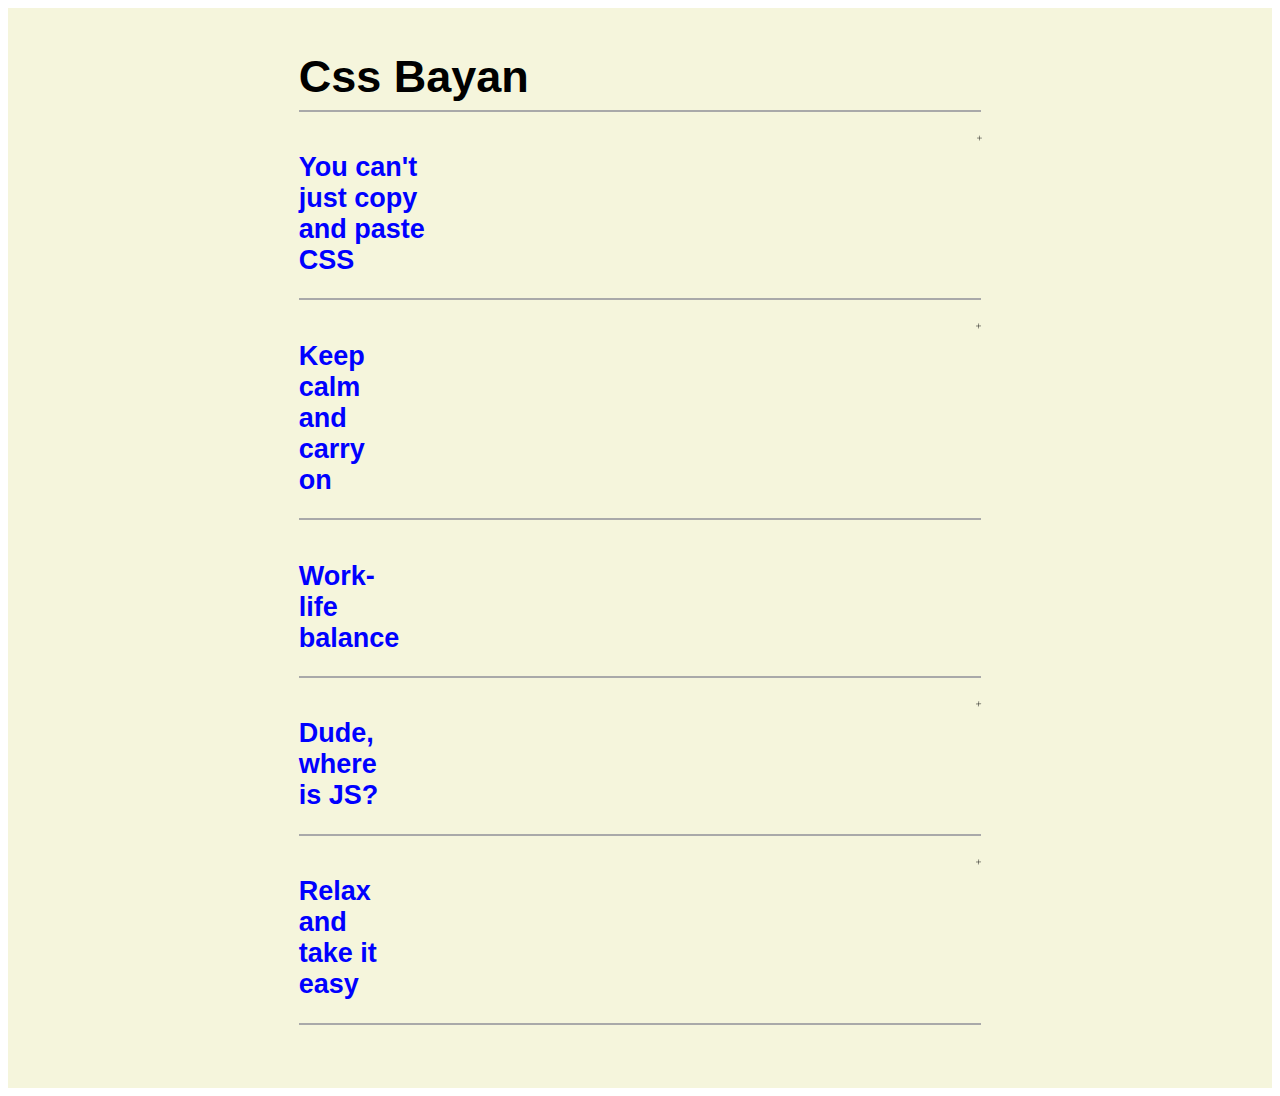
<file: index.html>
<!DOCTYPE html>
<html lang="en">

<head>
   <meta charset="UTF-8">
   <meta http-equiv="X-UA-Compatible" content="IE=edge">
   <meta name="viewport" content="width=device-width, initial-scale=1.0">
   <link rel="stylesheet" href="style.css">
   <title>CssBayan</title>
</head>

<body>
   <div class="content">
      <div class="accordeon">
         <h1>Css Bayan</h1>
         <div class="wrapper">
            <div class="accordeon-item">
               <input class="accordeon-input" type="checkbox" id="q-1">
               <label class="accordeon-title" for="q-1">
                  <h2>You can't just copy and paste CSS</h2>
                  <img class="icon-one" src="./cssBayan/x_icon_250547.svg" alt="icon">
               </label>
               <div class="accordeon-image">
                  <img src="./cssBayan/akk1.jpg" alt="akk1">
               </div>
            </div>
            <div class="accordeon-item">
               <input class="accordeon-input" type="checkbox" id="q-2">
               <label class="accordeon-title" for="q-2">
                  <h2>Keep calm and carry on</h2>
                  <img class="icon-two" src="./cssBayan/x_icon_250547.svg" alt="icon" width="16px" height="16px">
               </label>
               <div class="accordeon-image">
                  <img src="./cssBayan/akk2.jpg" alt="akk2">
               </div>
            </div>

            <div class="accordeon-item">
               <input class="accordeon-input" type="checkbox" id="q-3">
               <label class="accordeon-title" for="q-3">
                  <h2>Work-life balance</h2>
                  <img class="icon-three" src="./cssBayan/x_icon_250547.svg" alt="icon" width="16px" height="16px">
               </label>
               <div class="accordeon-image">
                  <img src="./cssBayan/akk3.jpg" alt="akk3">
               </div>
            </div>

            <div class="accordeon-item">
               <input class="accordeon-input" type="checkbox" id="q-4">
               <label class="accordeon-title" for="q-4">
                  <h2>Dude, where is JS?</h2>
                  <img class="icon-four" src="./cssBayan/x_icon_250547.svg" alt="icon" width="16px" height="16px">
               </label>
               <div class="accordeon-image">
                  <img src="./cssBayan/akk4.jpg" alt="akk4">
               </div>
            </div>

            <div class="accordeon-item">
               <input class="accordeon-input" type="checkbox" id="q-5">
               <label class="accordeon-title" for="q-5">
                  <h2>Relax and take it easy</h2>
                  <img class="icon-five" src="./cssBayan/x_icon_250547.svg" alt="icon" width="16px" height="16px">
               </label>
               <div class="accordeon-image">
                  <img src="./cssBayan/img5.png" alt="img5" width="350px" height="350px">
               </div>
            </div>
         </div>
      </div>
   </div>
</body>

</html>
</file>
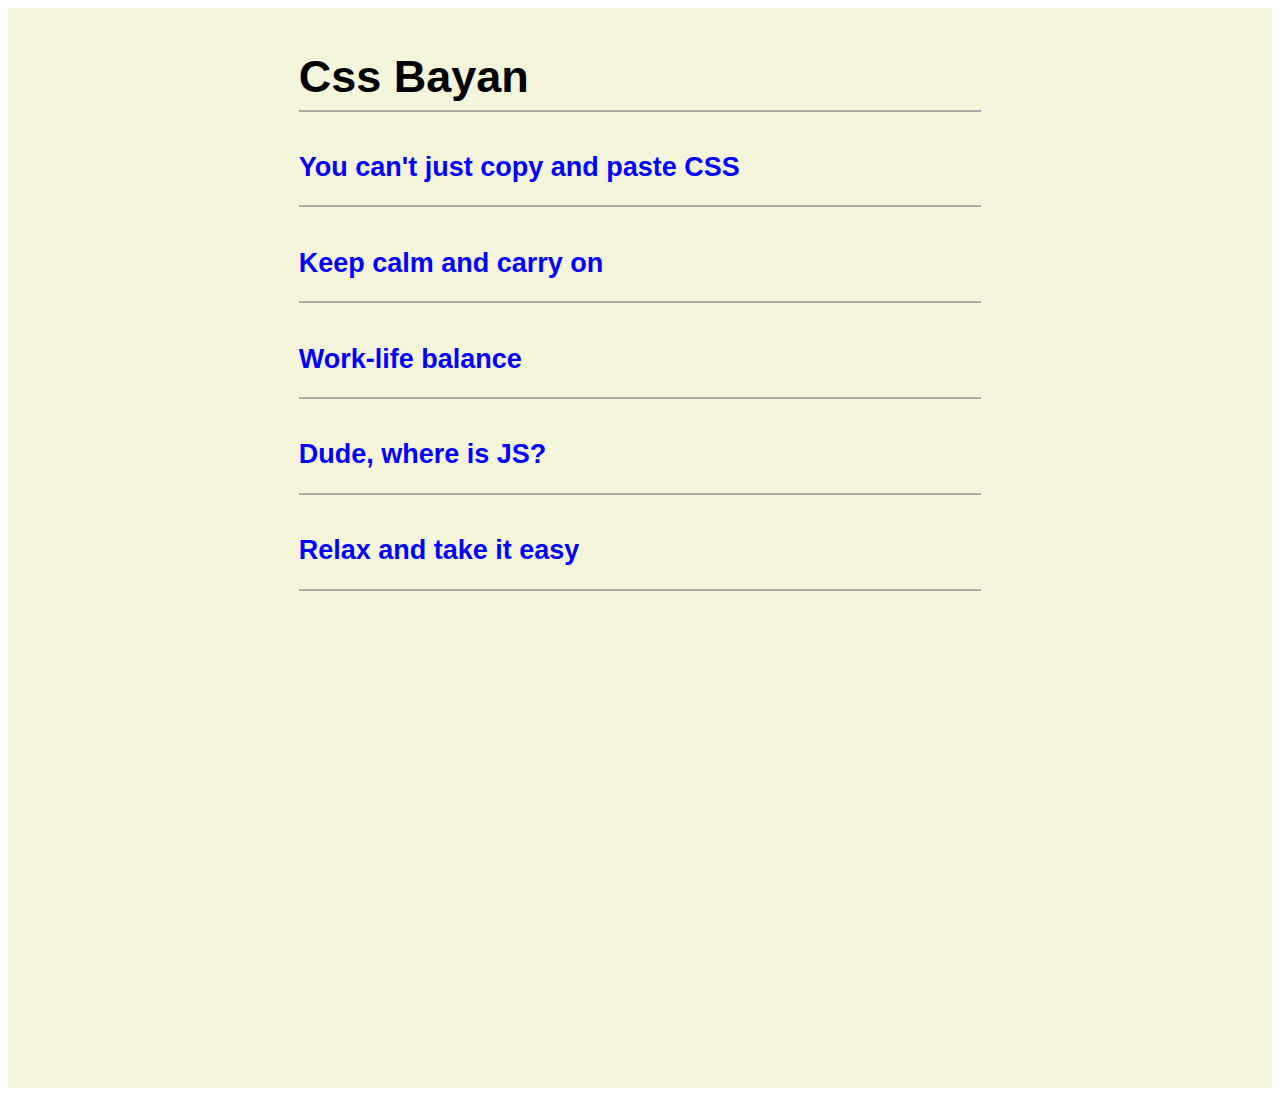
<file: cssBayan/index.html>
<!DOCTYPE html>
<html lang="en">

<head>
   <meta charset="UTF-8">
   <meta http-equiv="X-UA-Compatible" content="IE=edge">
   <meta name="viewport" content="width=device-width, initial-scale=1.0">
   <link rel="stylesheet" href="style.css">
   <title>CssBayan</title>
</head>

<body>
   <div class="content">
      <div class="accordeon">
         <h1>Css Bayan</h1>
         <div class="wrapper">
            <div class="accordeon-item">
               <input class="accordeon-input" type="checkbox" id="q-1">
               <label class="accordeon-title" for="q-1">
                  <h2>You can't just copy and paste CSS</h2>
                  <img class="icon-one" src="x_icon_250547.svg" alt="icon">
               </label>
               <div class="accordeon-image">
                  <img src="akk1.jpg" alt="akk1">
               </div>
            </div>
            <div class="accordeon-item">
               <input class="accordeon-input" type="checkbox" id="q-2">
               <label class="accordeon-title" for="q-2">
                  <h2>Keep calm and carry on</h2>
                  <img class="icon-two" src="x_icon_250547.svg" alt="icon" width="16px" height="16px">
               </label>
               <div class="accordeon-image">
                  <img src="akk2.jpg" alt="akk2">
               </div>
            </div>

            <div class="accordeon-item">
               <input class="accordeon-input" type="checkbox" id="q-3">
               <label class="accordeon-title" for="q-3">
                  <h2>Work-life balance</h2>
                  <img class="icon-three" src="x_icon_250547.svg" alt="icon" width="16px" height="16px">
               </label>
               <div class="accordeon-image">
                  <img src="akk3.jpg" alt="akk3">
               </div>
            </div>

            <div class="accordeon-item">
               <input class="accordeon-input" type="checkbox" id="q-4">
               <label class="accordeon-title" for="q-4">
                  <h2>Dude, where is JS?</h2>
                  <img class="icon-four" src="x_icon_250547.svg" alt="icon" width="16px" height="16px">
               </label>
               <div class="accordeon-image">
                  <img src="akk4.jpg" alt="akk4">
               </div>
            </div>

            <div class="accordeon-item">
               <input class="accordeon-input" type="checkbox" id="q-5">
               <label class="accordeon-title" for="q-5">
                  <h2>Relax and take it easy</h2>
                  <img class="icon-five" src="x_icon_250547.svg" alt="icon" width="16px" height="16px">
               </label>
               <div class="accordeon-image">
                  <img src="img5.png" alt="img5" width="350px" height="350px">
               </div>
            </div>
         </div>
      </div>
   </div>
</body>

</html>
</file>
<file: style.css>
html {
   overflow-x: hidden;
   font-family: Arial, sans-serif;
}

.content {
   max-width: 1920px;
   min-height: 1080px;
   margin: auto;
   background: beige;
   text-align: center;
}

.accordeon {
   padding: 1% 23%;
}

.wrapper {
   color: blue;
   transition: color .2s ease-out;
}

.wrapper:hover {
   color: black;
   cursor: pointer;
}

.accordeon-item {
   border-bottom: 2px solid darkgray;
}

.accordeon-title {
   display: block;
   cursor: pointer;
   transition: color .2s ease-out;
   display: flex;
   flex-direction: row;
   width: 100%;
}

.accordeon-input {
   appearance: none;
   /*убрали стилизацию радиокнопки по умолчанию*/
}

.accordeon-image {
   display: none;
   width: 100%;
   height: 100%;
   padding: 5%;
}

img {
   width: 50%;
   height: 50%;
   transition: 1s;
   overflow: hidden;
}

.accordeon-image img:hover {
   transition: .5s all;
   width: 60%;
   height: 60%;
}

.accordeon-input:checked~.accordeon-image {
   display: block;
   color: black;
   transform: scale(1.1);
}

.icon-one,
.icon-two,
.icon-three,
.icon-four,
.icon-five {
   width: 5%;
   transform: translateY(60%);
   transform: rotate(45deg);
   width: 1em;
   height: 1em;
   fill: blue;
}

.accordeon-input:checked~.icon-one {
   transform: rotate(45deg);
}

.icon-one {
   margin-left: 50rem;
}

.icon-two {
   margin-left: 52.5rem;
}

.icon-three {
   margin-left: 53rem;
}

.icon-four {
   margin-left: 53.5rem;
}

.icon-five {
   margin-left: 53rem;
}

h1 {
   font-size: 5vh;
   border-bottom: 2px solid darkgray;
   padding-bottom: 1%;
   color: black;
   margin-bottom: 0%;
}

h2 {
   font-size: 3vh;
}

h1,
h2 {
   text-align: left;
}

/*Start screen 1600px*/
@media screen and (max-width: 1600px) {
   .icon-one {
      margin-left: 40%;
   }

   .icon-two {
      margin-left: 56%;
   }

   .icon-three {
      margin-left: 66%;
   }

   .icon-four {
      margin-left: 63%;
   }

   .icon-five {
      margin-left: 59%;
   }
}

/*End screen 1600px*/

/*Start screen 1500px*/
@media screen and (max-width: 1500px) {
   .icon-one {
      margin-left: 80%;
   }

   .icon-two {
      margin-left: 85%;
   }

   .icon-three {
      margin-left: 88%;
   }

   .icon-four {
      margin-left: 87%;
   }

   .icon-five {
      margin-left: 86%;
   }
}

/*End screen 1500px*/

/*Start screen 1200px*/
@media screen and (max-width: 1200px) {
   .icon-one {
      margin-left: 75%;
   }

   .icon-two {
      margin-left: 81%;
   }

   .icon-three {
      margin-left: 84%;
   }

   .icon-four {
      margin-left: 83%;
   }

   .icon-five {
      margin-left: 82%;
   }
}

/*End screen 1200px*/

/*Start screen 820px*/
@media screen and (max-width: 820px) {
   .container {
      max-width: 820px;
      min-height: 1180px;
   }

   .accordeon {
      padding: 2% 20%;
   }

   h1 {
      font-size: 1.5rem;
   }

   h2 {
      font-size: 1.1rem;
   }

   .icon-one,
   .icon-two,
   .icon-three,
   .icon-four,
   .icon-five {
      width: 5%;
      transform: translateY(15%) rotate(45deg);
   }

   .icon-one {
      margin-left: 30%;
   }

   .icon-two {
      margin-left: 48.5%;
   }

   .icon-three {
      margin-left: 60%;
   }

   .icon-four {
      margin-left: 57%;
   }

   .icon-five {
      margin-left: 53%;
   }

   img {
      width: 70%;
      height: auto;
      margin: auto;
   }
}

/*End screen 820px*/

/*Start screen 500px*/
@media screen and (max-width: 500px) {
   h1 {
      font-size: 1.3rem;
   }

   h2 {
      font-size: 0.7rem;
   }
}

/*Start screen 500px*/
@media screen and (max-width: 320px) {
   .container {
      max-width: 320px;
      min-height: 568px;
   }

   .accordeon {
      padding: 5% 20%;
   }

   h1 {
      font-size: 1.5rem;
   }

   h2 {
      font-size: 0.5rem;
   }

   .icon-one,
   .icon-two,
   .icon-three,
   .icon-four,
   .icon-five {
      transform: translateY(10%) rotate(45deg);
      display: none;
   }

   .icon-one {
      margin-left: 20%;
   }

   .icon-two {
      margin-left: 43%;
   }

   .icon-three {
      margin-left: 56%;
   }

   .icon-four {
      margin-left: 52%;
   }

   .icon-five {
      margin-left: 47%;
   }

   img {
      width: 50%;
      height: auto;
      margin: auto;
   }
}

/*End screen 320px*/
</file>
<file: cssBayan/style.css>
html {
   overflow-x: hidden;
   font-family: Arial, sans-serif;
}

.content {
   max-width: 1920px;
   min-height: 1080px;
   margin: auto;
   background: beige;
   text-align: center;
}

.accordeon {
   padding: 1% 23%;
}

.wrapper {
   color: blue;
   transition: color .2s ease-out;
}

.wrapper:hover {
   color: black;
   cursor: pointer;
}

.accordeon-item {
   border-bottom: 2px solid darkgray;
}

.accordeon-title {
   display: block;
   cursor: pointer;
   transition: color .2s ease-out;
   display: flex;
   flex-direction: row;
   width: 100%;
}

.accordeon-input {
   appearance: none;
   /*убрали стилизацию радиокнопки по умолчанию*/
}

.accordeon-image {
   display: none;
   width: 100%;
   height: 100%;
   padding: 5%;
}

img {
   width: 50%;
   height: 50%;
   transition: 1s;
   overflow: hidden;
}

.accordeon-image img:hover {
   transition: .5s all;
   width: 60%;
   height: 60%;
}

.accordeon-input:checked~.accordeon-image {
   display: block;
   color: black;
   transform: scale(1.1);
}

.icon-one,
.icon-two,
.icon-three,
.icon-four,
.icon-five {
   width: 5%;
   transform: translateY(60%);
   transform: rotate(45deg);
   width: 1em;
   height: 1em;
   fill: blue;
}

.accordeon-input:checked~.icon-one {
   transform: rotate(45deg);
}

.icon-one {
   margin-left: 45rem;
}

.icon-two {
   margin-left: 49rem;
}

.icon-three {
   margin-left: 51.5rem;
}

.icon-four {
   margin-left: 50.8rem;
}

.icon-five {
   margin-left: 49.7rem;
}

h1 {
   font-size: 5vh;
   border-bottom: 2px solid darkgray;
   padding-bottom: 1%;
   color: black;
   margin-bottom: 0%;
}

h2 {
   font-size: 3vh;
   white-space: nowrap;
}

h1,
h2 {
   text-align: left;
}

/*Start screen 1600px*/
@media screen and (max-width: 1600px) {
   .icon-one {
      margin-left: 40%;
   }

   .icon-two {
      margin-left: 56%;
   }

   .icon-three {
      margin-left: 66%;
   }

   .icon-four {
      margin-left: 63%;
   }

   .icon-five {
      margin-left: 59%;
   }
}

/*End screen 1600px*/

/*Start screen 1500px*/
@media screen and (max-width: 1500px) {
   .icon-one {
      margin-left: 80%;
   }

   .icon-two {
      margin-left: 85%;
   }

   .icon-three {
      margin-left: 88%;
   }

   .icon-four {
      margin-left: 87%;
   }

   .icon-five {
      margin-left: 86%;
   }
}

/*End screen 1500px*/

/*Start screen 1200px*/
@media screen and (max-width: 1200px) {
   .icon-one {
      margin-left: 75%;
   }

   .icon-two {
      margin-left: 81%;
   }

   .icon-three {
      margin-left: 84%;
   }

   .icon-four {
      margin-left: 83%;
   }

   .icon-five {
      margin-left: 82%;
   }
}

/*End screen 1200px*/

/*Start screen 820px*/
@media screen and (max-width: 820px) {
   .container {
      max-width: 820px;
      min-height: 1180px;
   }

   .accordeon {
      padding: 2% 20%;
   }

   h1 {
      font-size: 1.5rem;
   }

   h2 {
      font-size: 1.1rem;
   }

   .icon-one,
   .icon-two,
   .icon-three,
   .icon-four,
   .icon-five {
      width: 5%;
      transform: translateY(15%) rotate(45deg);
   }

   .icon-one {
      margin-left: 30%;
   }

   .icon-two {
      margin-left: 48.5%;
   }

   .icon-three {
      margin-left: 60%;
   }

   .icon-four {
      margin-left: 57%;
   }

   .icon-five {
      margin-left: 53%;
   }

   img {
      width: 70%;
      height: auto;
      margin: auto;
   }
}

/*End screen 820px*/

/*Start screen 500px*/
@media screen and (max-width: 500px) {
   h1 {
      font-size: 1.3rem;
   }

   h2 {
      font-size: 0.7rem;
   }
}

/*Start screen 500px*/
@media screen and (max-width: 320px) {
   .container {
      max-width: 320px;
      min-height: 568px;
   }

   .accordeon {
      padding: 5% 20%;
   }

   h1 {
      font-size: 1.5rem;
   }

   h2 {
      font-size: 0.5rem;
   }

   .icon-one,
   .icon-two,
   .icon-three,
   .icon-four,
   .icon-five {
      transform: translateY(10%) rotate(45deg);
      display: none;
   }

   .icon-one {
      margin-left: 20%;
   }

   .icon-two {
      margin-left: 43%;
   }

   .icon-three {
      margin-left: 56%;
   }

   .icon-four {
      margin-left: 52%;
   }

   .icon-five {
      margin-left: 47%;
   }

   img {
      width: 50%;
      height: auto;
      margin: auto;
   }
}

/*End screen 320px*/
</file>
